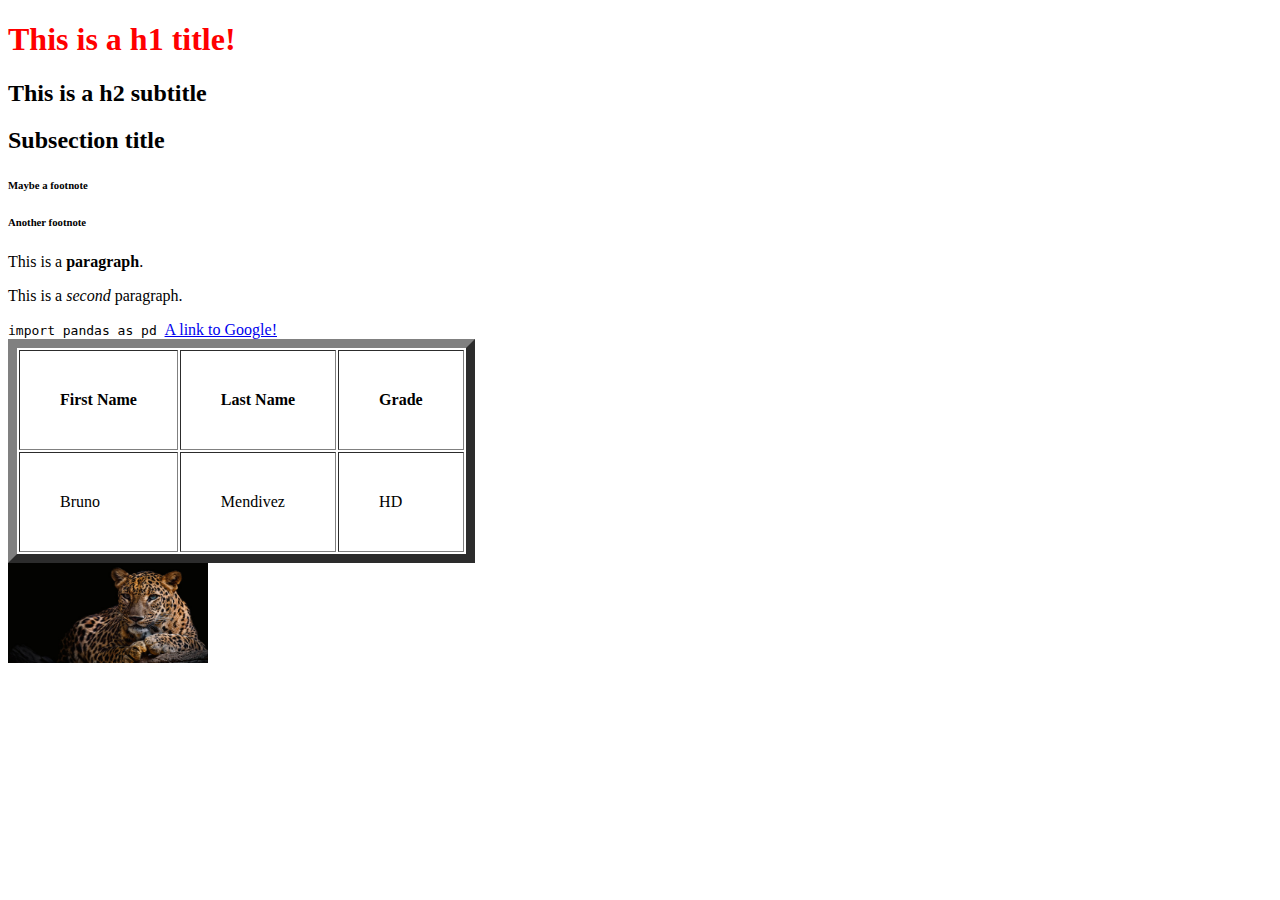
<file: html2/index.html>
<!DOCTYPE html>
<html lang="en">
<head>
    <meta charset="UTF-8">
    <meta name="viewport" content="width=device-width, initial-scale=1.0">
    <title>My first web page!</title>
</head>
<body>
    <h1 style="color: red">This is a h1 title!</h1>
    <h2>This is a h2 subtitle</h2>
    <h2>Subsection title</h2>
    <h6>Maybe a footnote</h6>
    <h6>Another footnote</h6>

    <div>
        <p>This is a <b>paragraph</b>.</p>
        <p>This is a <i>second</i> paragraph.</p>
    </div>

    <code>
        import pandas as pd
    </code>


    <a href="https://www.google.com"> A link to Google!</a>
    

    <table border="9" cellpadding="40%">
        <tr>
            <th>First Name</th>
            <th>Last Name</th>
            <th>Grade</th>
        </tr>
        <tr>
            <td>Bruno</td>
            <td>Mendivez</td>
            <td>HD</td>
        </tr>
    </table>

    <img src="leopard.jpg" width="200" height="100"/>




</body>
</html>
</file>
